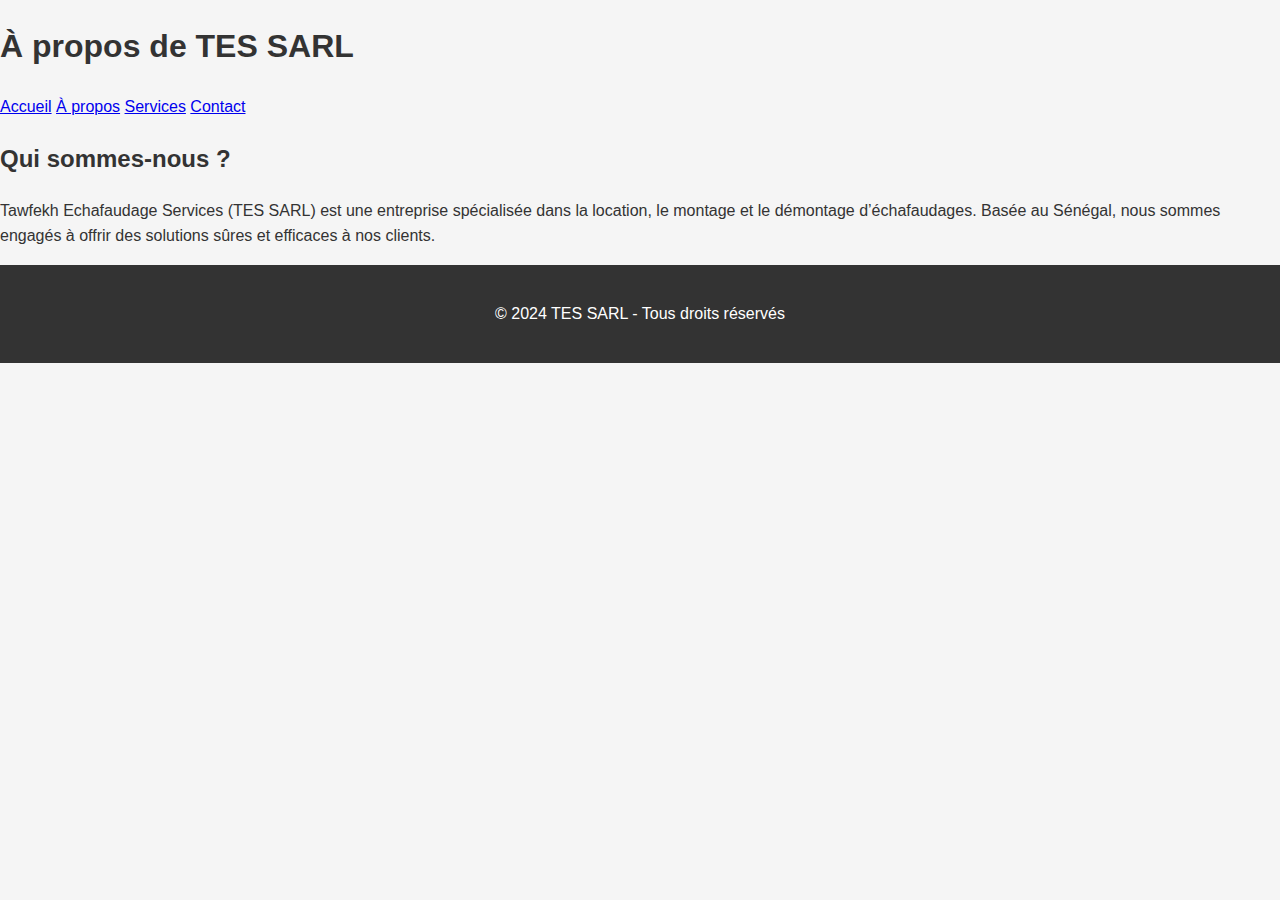
<file: about.html>
<!DOCTYPE html>
<html lang="fr">
<head>
    <meta charset="UTF-8">
    <meta name="viewport" content="width=device-width, initial-scale=1.0">
    <title>TES SARL - À propos</title>
    <link rel="stylesheet" href="styles.css">
</head>
<body>
    <header>
        <h1>À propos de TES SARL</h1>
        <nav>
            <a href="index.html">Accueil</a>
            <a href="about.html">À propos</a>
            <a href="services.html">Services</a>
            <a href="contact.html">Contact</a>
        </nav>
    </header>
    <main>
        <section>
            <h2>Qui sommes-nous ?</h2>
            <p>Tawfekh Echafaudage Services (TES SARL) est une entreprise spécialisée dans la location, le montage et le démontage d’échafaudages. Basée au Sénégal, nous sommes engagés à offrir des solutions sûres et efficaces à nos clients.</p>
        </section>
    </main>
    <footer>
        <p>&copy; 2024 TES SARL - Tous droits réservés</p>
    </footer>
</body>
</html>
</file>
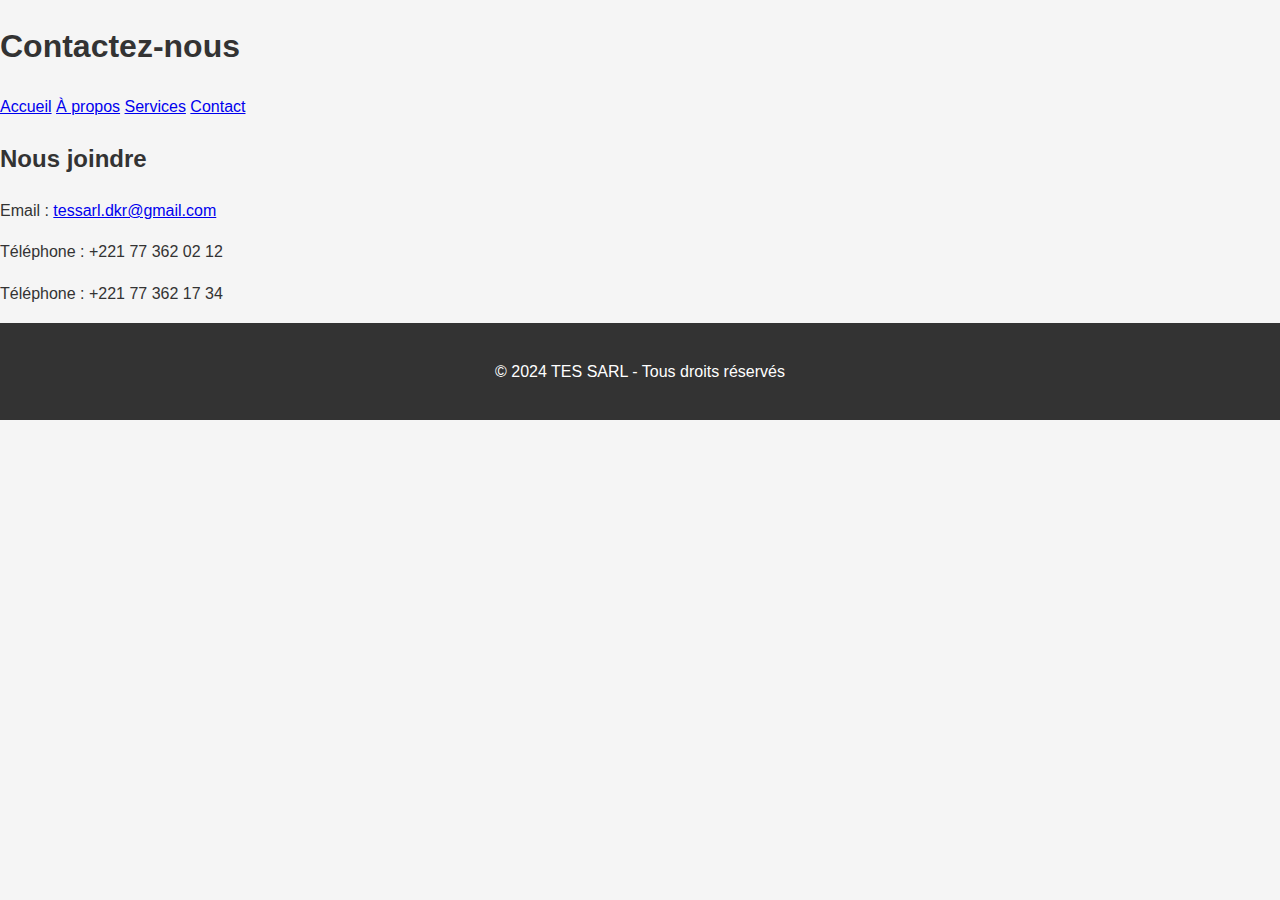
<file: contact.html>
<!DOCTYPE html>
<html lang="fr">
<head>
    <meta charset="UTF-8">
    <meta name="viewport" content="width=device-width, initial-scale=1.0">
    <title>TES SARL - Contact</title>
    <link rel="stylesheet" href="styles.css">
</head>
<body>
    <header>
        <h1>Contactez-nous</h1>
        <nav>
            <a href="index.html">Accueil</a>
            <a href="about.html">À propos</a>
            <a href="services.html">Services</a>
            <a href="contact.html">Contact</a>
        </nav>
    </header>
    <main>
        <section>
            <h2>Nous joindre</h2>
            <p>Email : <a href="mailto:tessarl.dkr@gmail.com">tessarl.dkr@gmail.com</a></p>
            <p>Téléphone : +221 77 362 02 12 </p>
            <p>Téléphone : +221 77 362 17 34 </p>
        </section>
    </main>
    <footer>
        <p>&copy; 2024 TES SARL - Tous droits réservés</p>
    </footer>
</body>
</html>
</file>
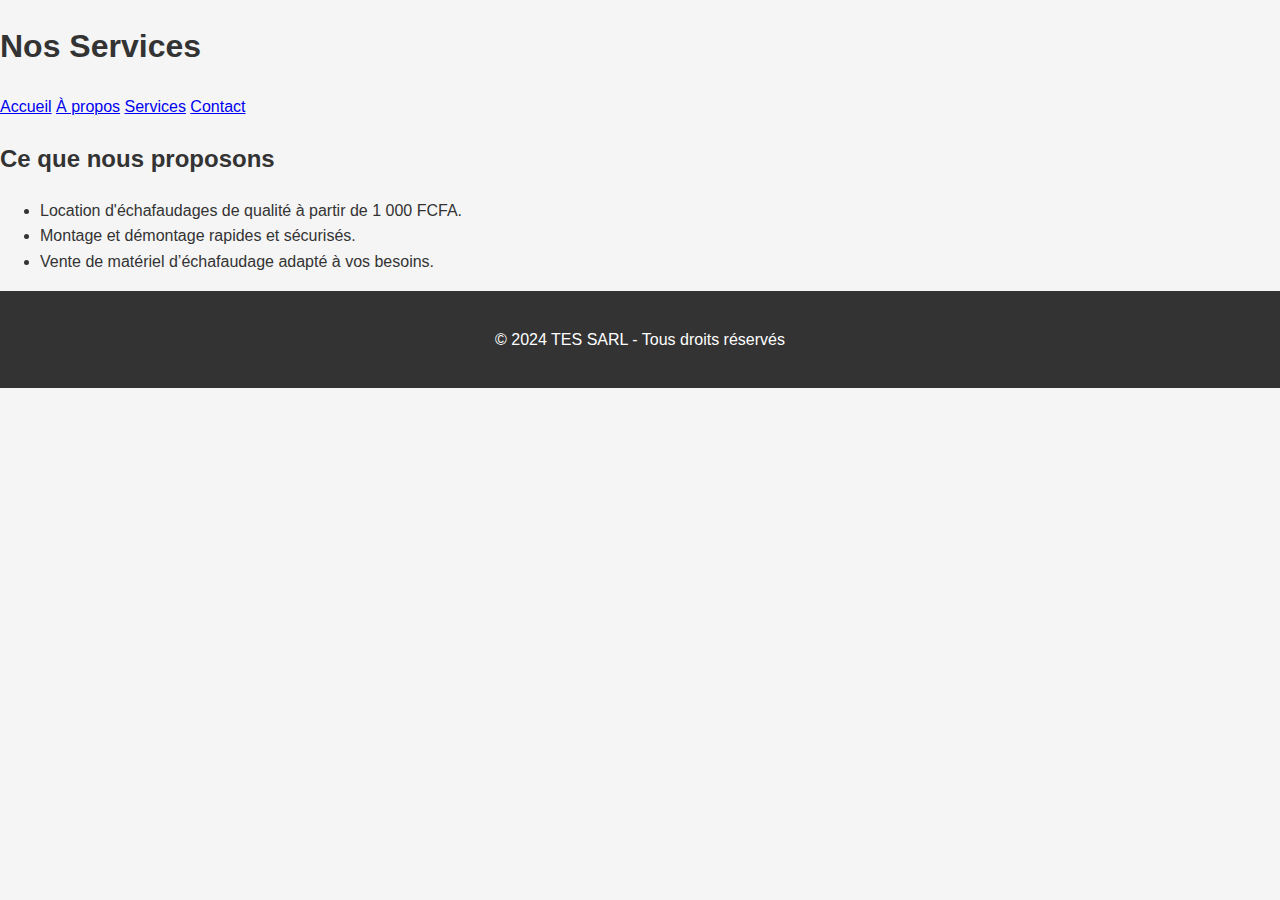
<file: services.html>
<!DOCTYPE html>
<html lang="fr">
<head>
    <meta charset="UTF-8">
    <meta name="viewport" content="width=device-width, initial-scale=1.0">
    <title>TES SARL - Services</title>
    <link rel="stylesheet" href="styles.css">
</head>
<body>
    <header>
        <h1>Nos Services</h1>
        <nav>
            <a href="index.html">Accueil</a>
            <a href="about.html">À propos</a>
            <a href="services.html">Services</a>
            <a href="contact.html">Contact</a>
        </nav>
    </header>
    <main>
        <section>
            <h2>Ce que nous proposons</h2>
            <ul>
                <li>Location d'échafaudages de qualité à partir de 1 000 FCFA.</li>
                <li>Montage et démontage rapides et sécurisés.</li>
                <li>Vente de matériel d’échafaudage adapté à vos besoins.</li>
            </ul>
        </section>
    </main>
    <footer>
        <p>&copy; 2024 TES SARL - Tous droits réservés</p>
    </footer>
</body>
</html>
</file>
<file: styles.css>
/* Style général */
body {
    font-family: 'Arial', sans-serif;
    margin: 0;
    padding: 0;
    color: #333;
    background-color: #f5f5f5;
    line-height: 1.6;
}

/* Hero Section */
.hero {
    background: url('images/hero-bg.jpg') no-repeat center center/cover;
    height: 100vh;
    display: flex;
    align-items: center;
    justify-content: center;
    color: white;
    text-align: center;
    position: relative;
}

.hero .overlay {
    background-color: rgba(0, 0, 0, 0.6);
    padding: 20px;
    border-radius: 10px;
}

.hero h1 {
    font-size: 3.5rem;
}

.hero p {
    font-size: 1.5rem;
    margin-bottom: 20px;
}

.btn-primary {
    padding: 10px 20px;
    background-color: #4CAF50;
    color: white;
    text-decoration: none;
    font-weight: bold;
    border-radius: 5px;
    transition: background-color 0.3s;
}

.btn-primary:hover {
    background-color: #45a049;
}

/* Navbar */
.navbar {
    background-color: #4CAF50;
    display: flex;
    justify-content: center;
    padding: 10px 0;
    position: sticky;
    top: 0;
    z-index: 1000;
}

.navbar a {
    color: white;
    margin: 0 15px;
    text-decoration: none;
    font-weight: bold;
}

.navbar a:hover {
    text-decoration: underline;
}

/* About Section */
.about, .services, .gallery {
    padding: 40px 20px;
    text-align: center;
    background-color: #fff;
    margin: 20px auto;
    border-radius: 10px;
    box-shadow: 0 2px 10px rgba(0, 0, 0, 0.1);
}

/* Services Section */
.services .service {
    display: inline-block;
    width: 30%;
    margin: 10px;
    background: #fff;
    padding: 10px;
    box-shadow: 0 2px 5px rgba(0, 0, 0, 0.1);
    border-radius: 10px;
    transition: transform 0.3s, box-shadow 0.3s;
}

.services img {
    width: 100%;
    border-radius: 10px;
}

/* Gallery Section */
.gallery-grid {
    display: grid;
    grid-template-columns: repeat(auto-fit, minmax(200px, 1fr));
    gap: 15px;
    margin: 20px 0;
}

.gallery-grid img {
    width: 100%;
    border-radius: 10px;
    box-shadow: 0 2px 5px rgba(0, 0, 0, 0.1);
}

/* Footer */
footer {
    background-color: #333;
    color: white;
    text-align: center;
    padding: 20px 0;
}
</file>
